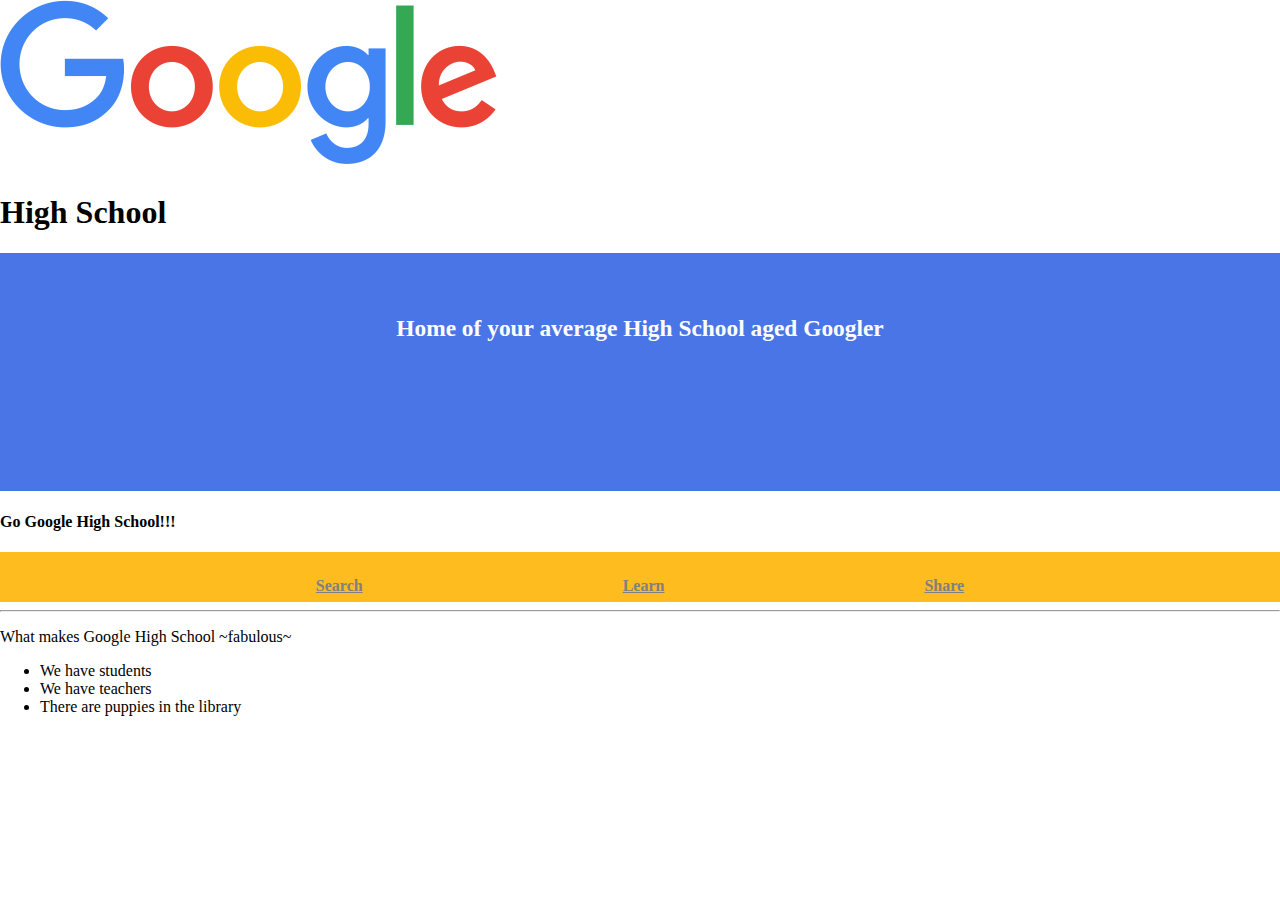
<file: html-css/labs/fixer-upper/index.html>
<!--
  Copyright 2018 Google LLC

  Licensed under the Apache License, Version 2.0 (the "License");
  you may not use this file except in compliance with the License.
  You may obtain a copy of the License at

       http://www.apache.org/licenses/LICENSE-2.0

  Unless required by applicable law or agreed to in writing, software
  distributed under the License is distributed on an "AS IS" BASIS,
  WITHOUT WARRANTIES OR CONDITIONS OF ANY KIND, either express or implied.
  See the License for the specific language governing permissions and
  limitations under the License.
-->
<!DOCTYPE html>
<head>
  <meta charset="UTF-8">
  <title>Google High School Webpage</title>
  <link rel="stylesheet" href="style.css">
</head>
<body>
  <div id="title">
    <img style="max-width: 500px" src="googleimage.png"/>
    <h1>High School</h1>
  </div>
  <div id="header">
    <h3>Home of your average High School aged Googler</h3>
  </div>
    <!-- Insert your super clever slogan that may or may not have several puns in it -->
  <div id="header2">
    <h4>Go Google High School!!!<h4>
  </div>

  <div id="links">
    <a class="link" href="http://google.com">Search</a>
    <!-- Change the two tags below so the links connect to your favorite place to study and share -->
    <a class="link" href="http://google.com">Learn</a>
    <a class="link" href="http://google.com">Share</a>
  </div>
  <hr>
  <div id="info">
    <!-- Insert your list of things that make google high school great here -->
    <!-- Insert an image of google high school here -->

    <p>What makes Google High School ~fabulous~
    <ul>
      <li>We have students</li>
      <li>We have teachers</li>
      <li>There are puppies in the library</li>
    </ul>


  </div>
</body>
</file>
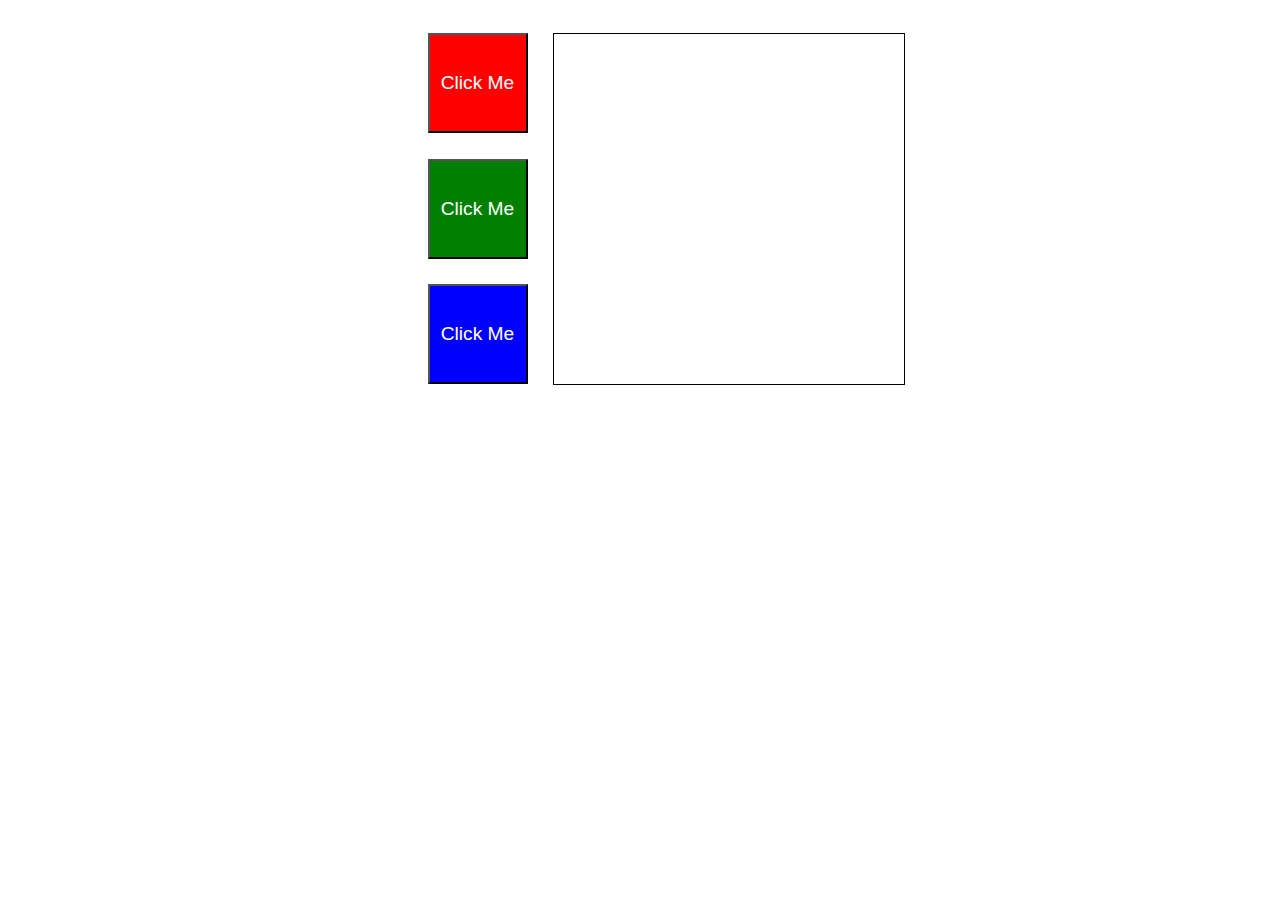
<file: javaScript/labs/Color_Buttons/index.html>
<!--
  Copyright 2018 Google LLC

  Licensed under the Apache License, Version 2.0 (the "License");
  you may not use this file except in compliance with the License.
  You may obtain a copy of the License at

       http://www.apache.org/licenses/LICENSE-2.0

  Unless required by applicable law or agreed to in writing, software
  distributed under the License is distributed on an "AS IS" BASIS,
  WITHOUT WARRANTIES OR CONDITIONS OF ANY KIND, either express or implied.
  See the License for the specific language governing permissions and
  limitations under the License.
-->
<!DOCTYPE html>
<html>
  <head>
    <meta charset="UTF-8">
    <title>title</title>
  <link rel="stylesheet" href="style.css">
  </head>
  <body>

    <div class="container">
      <button class="btn" id="red">Click Me</button>
      <button class="btn" id="green">Click Me</button>
      <button class="btn" id="blue" >Click Me</button>

      <div id="responseBox"></div>
    </div>

  <script src="script.js"></script>
  </body>
</html>
</file>
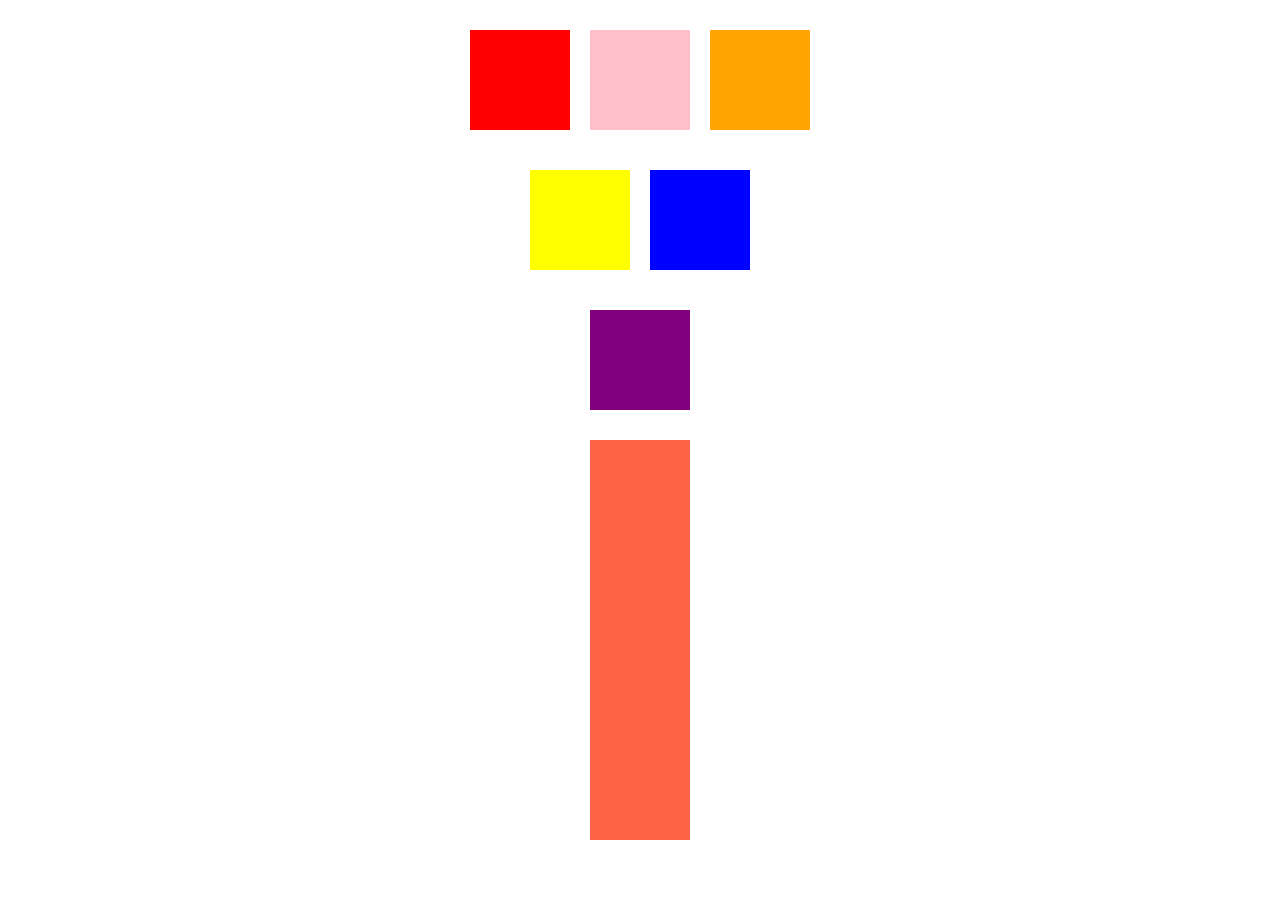
<file: javaScript/labs/DOM_Quest/index.html>
<!--
  Copyright 2018 Google LLC

  Licensed under the Apache License, Version 2.0 (the "License");
  you may not use this file except in compliance with the License.
  You may obtain a copy of the License at

       http://www.apache.org/licenses/LICENSE-2.0

  Unless required by applicable law or agreed to in writing, software
  distributed under the License is distributed on an "AS IS" BASIS,
  WITHOUT WARRANTIES OR CONDITIONS OF ANY KIND, either express or implied.
  See the License for the specific language governing permissions and
  limitations under the License.
-->
<!DOCTYPE html>
<html>
  <head>
    <meta charset="UTF-8">
    <title>title</title>
  <link rel="stylesheet" href="style.css" type="text/css">
  </head>
  <body>
    <div class = "container" id = "container1">
      <div class = "box" id = "box1"></div>
      <div class = "box" id = "box2"></div>
      <div class = "box" id = "box3"></div>
    </div>
    <div class = "container" id = "container2">
      <div class = "box active" id = "box4"> </div>
      <div class ="box" id = "box5"> </div>
    </div>
    <div class = "container" id = "container3">
      <div class = "box" id = "box6"></div>
    </div>
    <div class = "container" id = "container4">
      <div class = "rectangle" id = "rect"></div>
    </div>
  <script src="scripts/clickEvents.js" type="text/javascript"></script>
  <script src = "scripts/windowEvents.js" type = "text/javascript"></script>
</body>
</html>
</file>
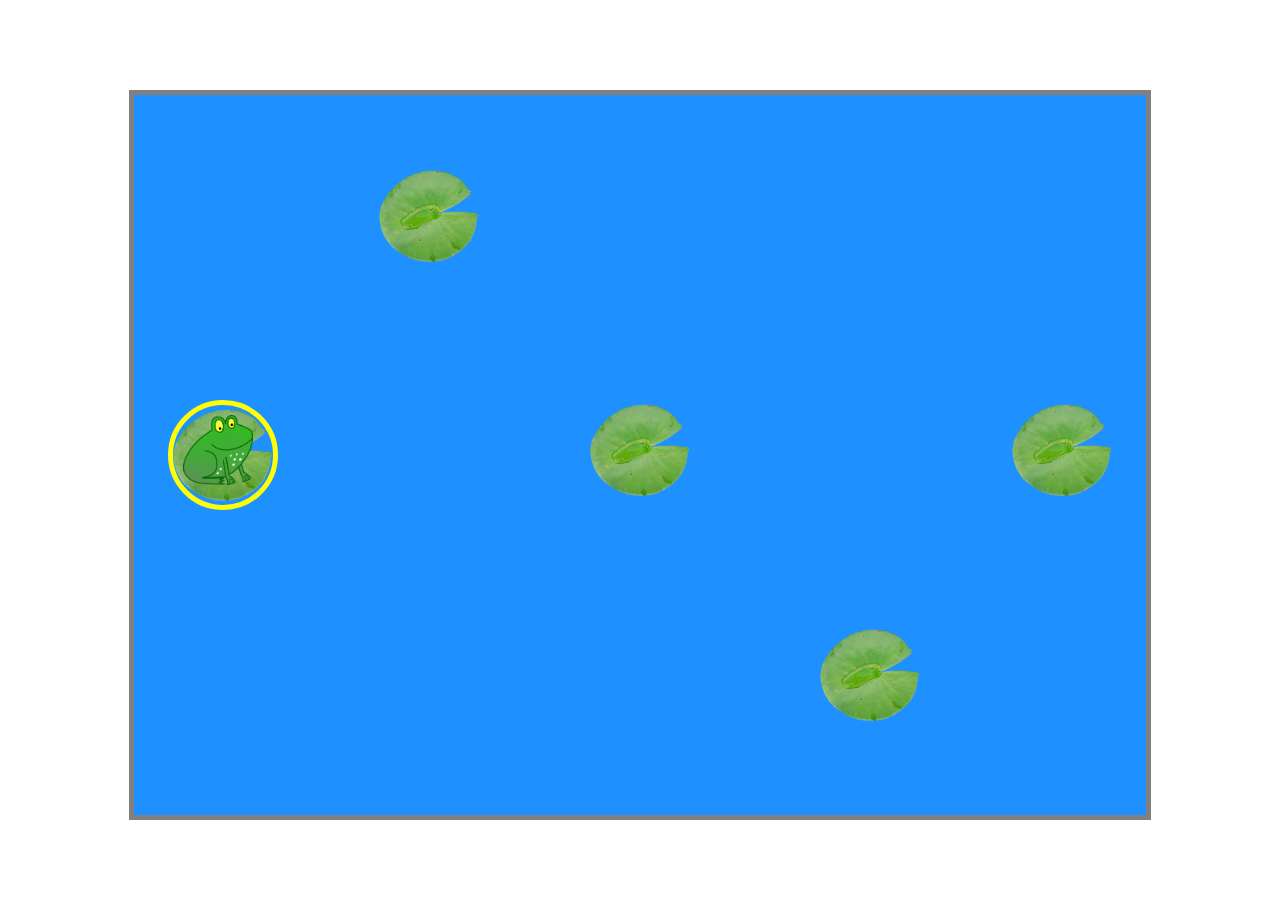
<file: javaScript/labs/Frog_Hopper_DOMination/index.html>
<!--
  Copyright 2018 Google LLC

  Licensed under the Apache License, Version 2.0 (the "License");
  you may not use this file except in compliance with the License.
  You may obtain a copy of the License at

       http://www.apache.org/licenses/LICENSE-2.0

  Unless required by applicable law or agreed to in writing, software
  distributed under the License is distributed on an "AS IS" BASIS,
  WITHOUT WARRANTIES OR CONDITIONS OF ANY KIND, either express or implied.
  See the License for the specific language governing permissions and
  limitations under the License.
-->
<!DOCTYPE html>
<html>
  <head>
    <meta charset="UTF-8">
    <title>title</title>
  <link rel="stylesheet" href="style.css">
  </head>
  <body>
    <div id="board">
      <img id="lilypad1" style="left: 17%; top:50%;" class="lily_pad active" src="lily_pad.png">
      <img id="lilypad2" style="left: 33.5%; top:24%;" class="lily_pad" src="lily_pad.png">
      <img id="lilypad3" style="left:50%; top:50%;" class="lily_pad" src="lily_pad.png">
      <img id="lilypad4" style="left: 68%; top:75%;" class="lily_pad" src="lily_pad.png">
      <img id="lilypad5" style="left: 83%; top:50%;" class="lily_pad" src="lily_pad.png">
      <img id="frog" src="frogger.png">
      <p id="name"></p>
    </div>

  <script src="script.js"></script>
  </body>
</html>
</file>
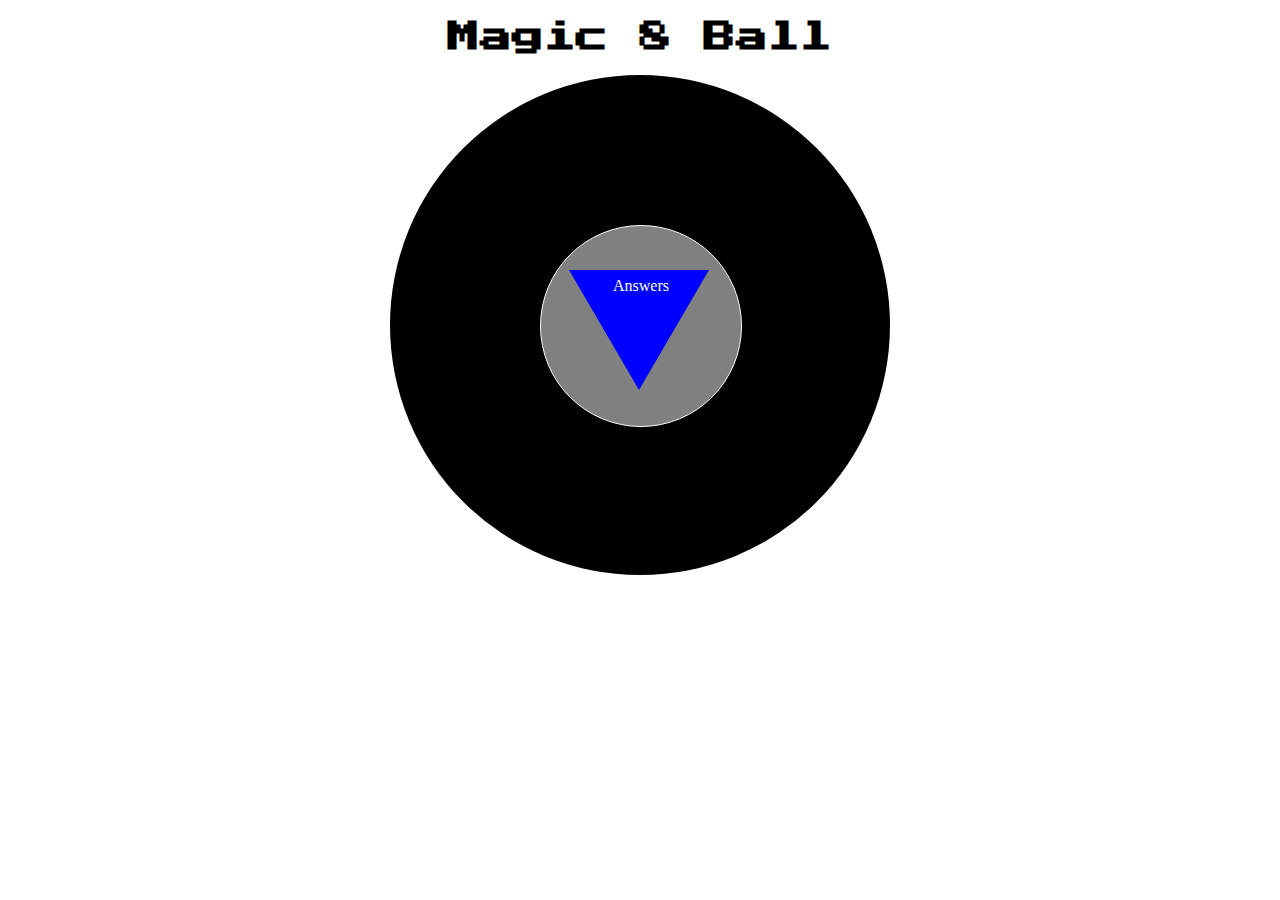
<file: javaScript/labs/Magic-8-Ball/index.html>
<!--
  Copyright 2018 Google LLC

  Licensed under the Apache License, Version 2.0 (the "License");
  you may not use this file except in compliance with the License.
  You may obtain a copy of the License at

       http://www.apache.org/licenses/LICENSE-2.0

  Unless required by applicable law or agreed to in writing, software
  distributed under the License is distributed on an "AS IS" BASIS,
  WITHOUT WARRANTIES OR CONDITIONS OF ANY KIND, either express or implied.
  See the License for the specific language governing permissions and
  limitations under the License.
-->
<!DOCTYPE html>
<head>
  <meta charset="UTF-8">
  <title>Magic 8 Ball</title>
  <link href="https://fonts.googleapis.com/css?family=Press+Start+2P" rel="stylesheet">
  <link rel="stylesheet" href="style.css">
</head>
<body>
  <h1>Magic 8 Ball</h1>
  <div id="ball">
    <div id="inner">
      <div id="triangle">
      </div>
      <div id="text">
        <p id="answer">Answers</p>
      </div>
    </div>
  </div>
  <script src="script.js"></script>
</body>
</file>
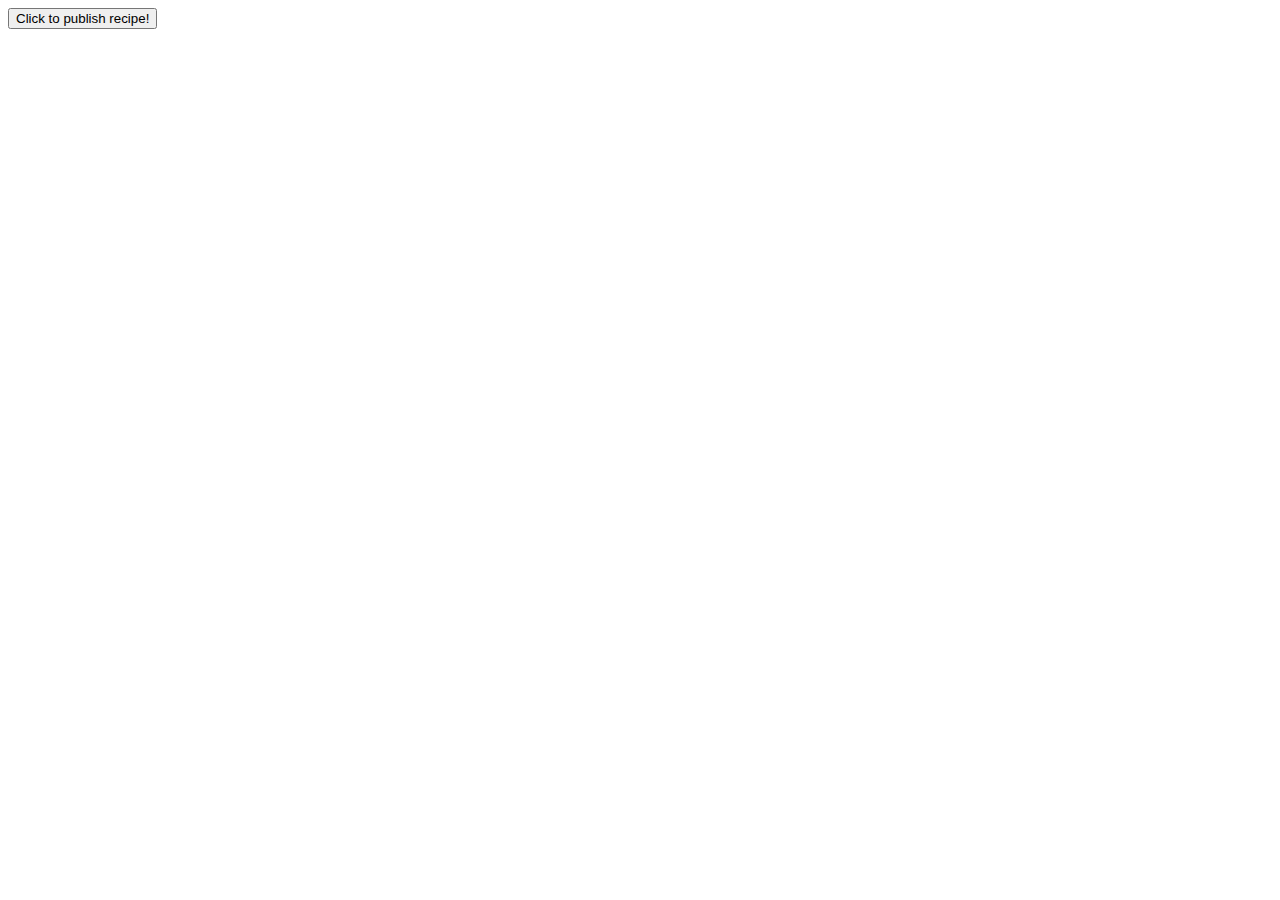
<file: javaScript/labs/Recipe_Revealer/index.html>
<!--
  Copyright 2018 Google LLC

  Licensed under the Apache License, Version 2.0 (the "License");
  you may not use this file except in compliance with the License.
  You may obtain a copy of the License at

       http://www.apache.org/licenses/LICENSE-2.0

  Unless required by applicable law or agreed to in writing, software
  distributed under the License is distributed on an "AS IS" BASIS,
  WITHOUT WARRANTIES OR CONDITIONS OF ANY KIND, either express or implied.
  See the License for the specific language governing permissions and
  limitations under the License.
-->
<!DOCTYPE html>
<html>
  <head>
    <meta charset="UTF-8">
    <title>title</title>
  </head>
  <body>
    <button>Click to publish recipe!</button>
  <script src="script.js" type="text/javascript"></script>
  </body>
</html>
</file>
<file: html-css/labs/fixer-upper/style.css>
/*
 * Copyright 2018 Google LLC
 *
 * Licensed under the Apache License, Version 2.0 (the "License");
 * you may not use this file except in compliance with the License.
 * You may obtain a copy of the License at
 *
 *      http://www.apache.org/licenses/LICENSE-2.0
 *
 * Unless required by applicable law or agreed to in writing, software
 * distributed under the License is distributed on an "AS IS" BASIS,
 * WITHOUT WARRANTIES OR CONDITIONS OF ANY KIND, either express or implied.
 * See the License for the specific language governing permissions and
 * limitations under the License.
 */

body {
  margin: 0px;
}

#header {
  color: white;
  background-color: #4a75e6;
  font-size: 20px;
  height: 200px;
  margin: 0px;
  padding-top: 3%;
  text-align: center;
  width: 100%;
}

#links {
  background-color: #Febc1f;
  height: 50px;
  text-align: center;
}

.link {
  color: grey;
  display: inline-block;
  font-weight: bold;
  margin-left: 10%;
  margin-right: 10%;
  margin-top: 2%;
}
</file>
<file: javaScript/labs/Color_Buttons/style.css>
/*
 * Copyright 2018 Google LLC
 *
 * Licensed under the Apache License, Version 2.0 (the "License");
 * you may not use this file except in compliance with the License.
 * You may obtain a copy of the License at
 *
 *      http://www.apache.org/licenses/LICENSE-2.0
 *
 * Unless required by applicable law or agreed to in writing, software
 * distributed under the License is distributed on an "AS IS" BASIS,
 * WITHOUT WARRANTIES OR CONDITIONS OF ANY KIND, either express or implied.
 * See the License for the specific language governing permissions and
 * limitations under the License.
 */

.btn {
  color: white;
  font-family: Helvetica;
  font-size: 1.2rem;
  font-weight: 100;
  height: 100px;
  width: 100px;
}

.container {
  display: grid;
  grid-gap: 25px;
  grid-template-columns: 100px 300px;
  margin: 25px;
}

body {
  display: flex;
  justify-content: center;
}

#responseBox {
  border: solid thin black;
  grid-column: 2 / 3;
  grid-row: 1 / 4;
  height: 350px;
  width: 350px;
}

#red {
  background-color: red;
}

#blue {
  background-color: blue;
}

#green {
  background-color: green;
}
</file>
<file: javaScript/labs/DOM_Quest/style.css>
/*
 * Copyright 2018 Google LLC
 *
 * Licensed under the Apache License, Version 2.0 (the "License");
 * you may not use this file except in compliance with the License.
 * You may obtain a copy of the License at
 *
 *      http://www.apache.org/licenses/LICENSE-2.0
 *
 * Unless required by applicable law or agreed to in writing, software
 * distributed under the License is distributed on an "AS IS" BASIS,
 * WITHOUT WARRANTIES OR CONDITIONS OF ANY KIND, either express or implied.
 * See the License for the specific language governing permissions and
 * limitations under the License.
 */


.box{
  height: 100px;
  width: 100px;
  background-color: blue;
  margin: 10px;
}

.active{
  background-color: yellow;
}

.container{
  display: flex;
  justify-content: center;
  margin-top: 20px;
}
#box1{
  background-color: red;
}
#box2{
  background-color: pink;
}
#box3{
  background-color: orange;
}
#box6{
  background-color: purple;
}

.rectangle{
  height: 400px;
  width: 100px;
  background-color: tomato;
}
</file>
<file: javaScript/labs/Frog_Hopper_DOMination/style.css>
/*
 * Copyright 2018 Google LLC
 *
 * Licensed under the Apache License, Version 2.0 (the "License");
 * you may not use this file except in compliance with the License.
 * You may obtain a copy of the License at
 *
 *      http://www.apache.org/licenses/LICENSE-2.0
 *
 * Unless required by applicable law or agreed to in writing, software
 * distributed under the License is distributed on an "AS IS" BASIS,
 * WITHOUT WARRANTIES OR CONDITIONS OF ANY KIND, either express or implied.
 * See the License for the specific language governing permissions and
 * limitations under the License.
 */

#frog{
  height: 70px;
  left: 17%;
  margin-left: -35px; /* Half the width */
  /* negative margins results in the positioning applying to the location of the center of the image */
  margin-top: -35px; /* Half the height */
  position:absolute;
  top: 50%;
  width: 70px;
}

.lily_pad {
  border-radius: 50%;
  height: 100px;
  margin-left: -50px; /* Half the width */
  margin-top: -50px; /* Half the height */
  position: absolute;
  width: 100px;
}

.active {
  border: solid yellow thick;
}

#board {
  background-color: dodgerblue;
  border: solid grey thick;
  height: 80vh;
  margin-left: auto;
  margin-right: auto;
  margin-top: 10vh;
  width: 80%;
}

#one {
  /* left: 17%;
  top:50%; */
}

#two {
  /* left: 33.5%;
  top:24%; */
}

#three {
  /* left:50%;
  top:50%; */
}

#four {
  /* left: 68%;
  top:75%; */
}

#five {
  /* left: 83%;
  top:50%; */
}
</file>
<file: javaScript/labs/Magic-8-Ball/style.css>
/*
 * Copyright 2018 Google LLC
 *
 * Licensed under the Apache License, Version 2.0 (the "License");
 * you may not use this file except in compliance with the License.
 * You may obtain a copy of the License at
 *
 *      http://www.apache.org/licenses/LICENSE-2.0
 *
 * Unless required by applicable law or agreed to in writing, software
 * distributed under the License is distributed on an "AS IS" BASIS,
 * WITHOUT WARRANTIES OR CONDITIONS OF ANY KIND, either express or implied.
 * See the License for the specific language governing permissions and
 * limitations under the License.
 */

h1 {
  font-family: 'Press Start 2P', cursive;
  text-align: center;
}

body {
  margin: 0px;
}

#ball {
  background-color: black;
  border-radius: 50%;
  height: 500px;
  margin-left: auto;
  margin-right: auto;
  width: 500px;
}

#inner {
  background-color: grey;
  border: solid thin white;
  border-radius: 100%;
  height: 200px;
  left: 30%;
  position: relative;
  top: 30%;
  width: 200px;
}

#answer {
  color: white;
  text-align: center;
}

#text {
  height: 100px;
  left: 25%;
  padding-top: 5px;
  position: relative;
  top: -45%;
  width: 100px;
}

#triangle {
	border-left: 70px solid transparent;
	border-right: 70px solid transparent;
	border-top: 120px solid blue;
  height: 0;
  left: 14%;
  position:relative;
  top: 22%;
  width: 0;
}
</file>
